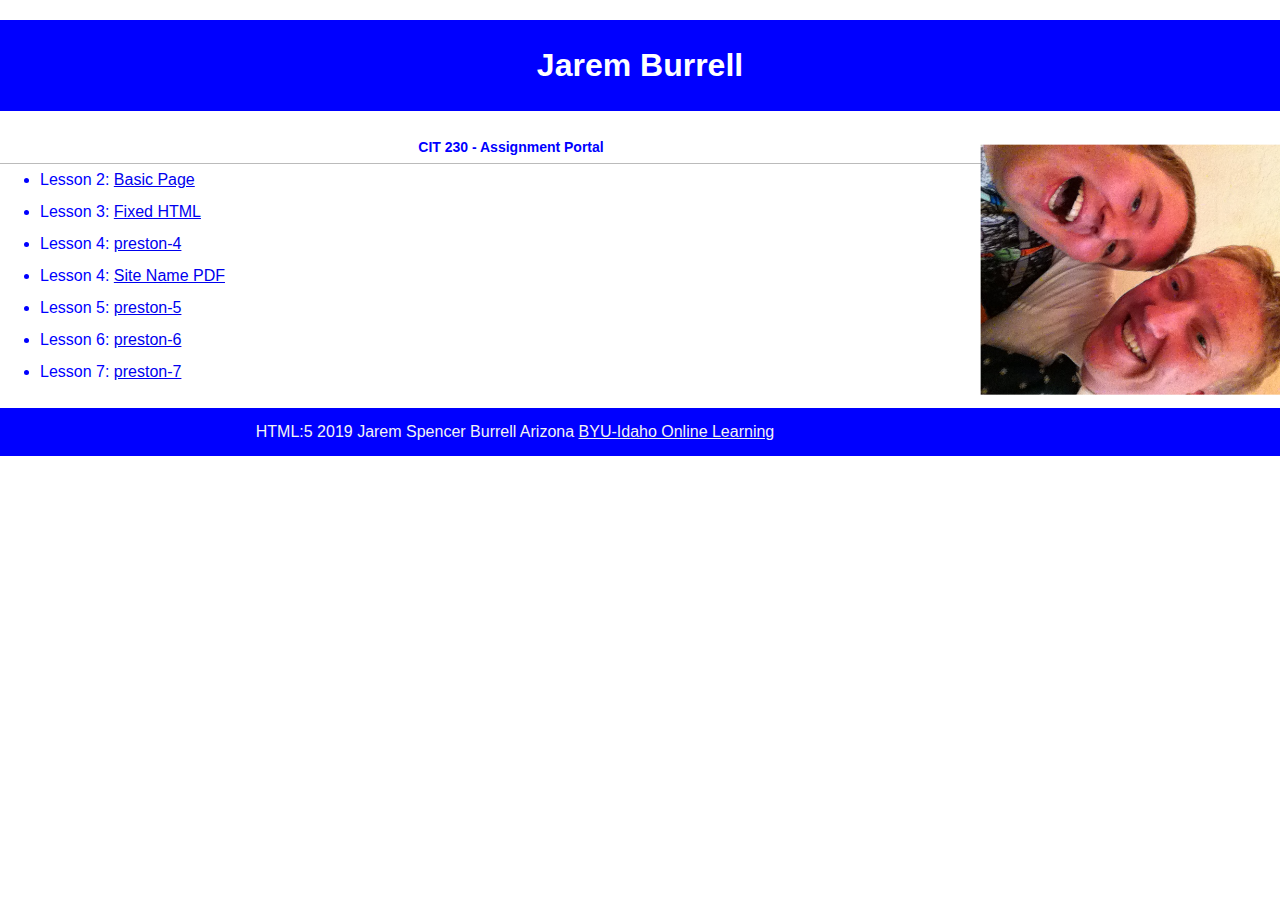
<file: index.html>
<!doctype html>
<html lang="en-us">
 <head>
    <meta charset="utf-8">
    <meta name="viewport" content="width=device-width, initial-scale=1, maximum-scale=1">
    <title>CIT 230 Assignment Portal | Chris B. Taylor | BYU-Idaho</title>
    <meta name="description" content=" Assignment portal page for Chris Student in CIT 230: Web Front-end Development at Brigham Young University-Idaho. ">
    <link rel="stylesheet" href="css/normalize.css">
    <link rel="stylesheet" href="css/main.css">
</head>
 <body>
    <header>  <h1> Jarem Burrell </h1>  <img src="https://jarem1996.github.io/https-github.com-jarem1996-jarem1996.github.io/images/jaremandbenji.JPG"></header>
        
        <h2>CIT 230 - Assignment Portal</h2>
        <ul>
        <li>Lesson 2: <a href="https://jarem1996.github.io/https-github.com-jarem1996-jarem1996.github.io/basicpage.html">Basic Page</a></li>
        <li>Lesson 3: <a href="https://jarem1996.github.io/https-github.com-jarem1996-jarem1996.github.io/fixedhtml.html">Fixed HTML</a></li>
        <li>Lesson 4: <a href="https://jarem1996.github.io/https-github.com-jarem1996-jarem1996.github.io/assignments/preston-4.html">preston-4</a></li>
        <li>Lesson 4: <a href="https://jarem1996.github.io/https-github.com-jarem1996-jarem1996.github.io/Site%20Name.pdf">Site Name PDF</a></li>
        <li>Lesson 5: <a href="https://jarem1996.github.io/https-github.com-jarem1996-jarem1996.github.io/lesson%205/preston-5.html">preston-5</a></li>
        <li>Lesson 6: <a href="https://jarem1996.github.io/https-github.com-jarem1996-jarem1996.github.io/lesson%206/preston-6.html">preston-6</a></li>
        <li>Lesson 7: <a href="https://jarem1996.github.io/https-github.com-jarem1996-jarem1996.github.io/lesson%207/preston-7.html">preston-7</a></li>
        </ul>
        <footer>
                <p>
                    HTML:5 2019 Jarem Spencer Burrell Arizona <a href="http://www.byui.edu/online">BYU-Idaho Online Learning</a>
                </p>
            </footer>
 </body>
</html>
</file>
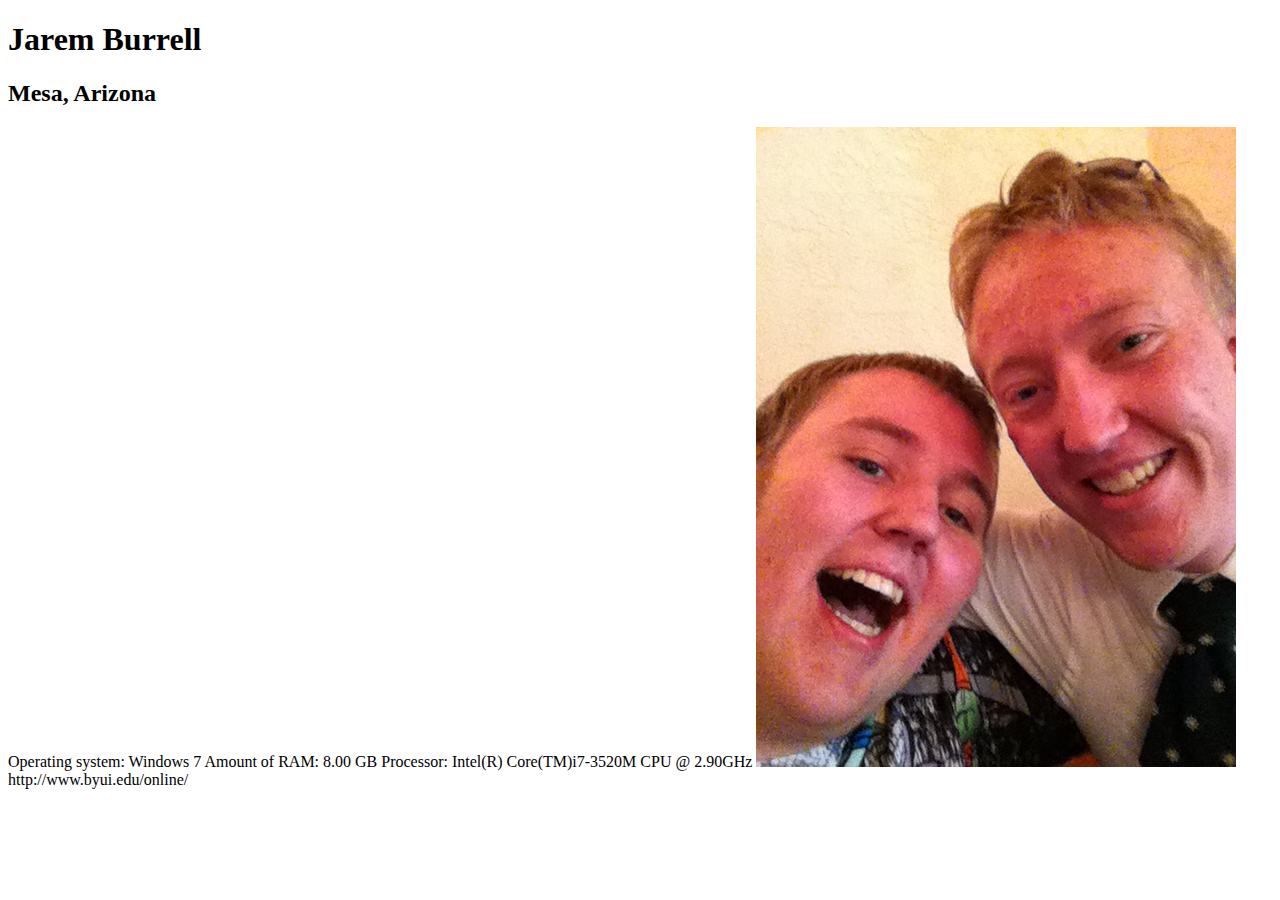
<file: basicpage.html>
<!DOCTYPE html>
<html lang="en-us">
<head>
<meta charset="utf-8">
<title>Basic Info</title>
</head>
<body>
<h1>Jarem Burrell</h1>
<h2>Mesa, Arizona</h2>
<p>
Operating system: Windows 7
Amount of RAM: 8.00 GB
Processor: Intel(R) Core(TM)i7-3520M CPU @ 2.90GHz
<img src="images/jaremandbenji.JPG">
http://www.byui.edu/online/
</body>
</html>
</file>
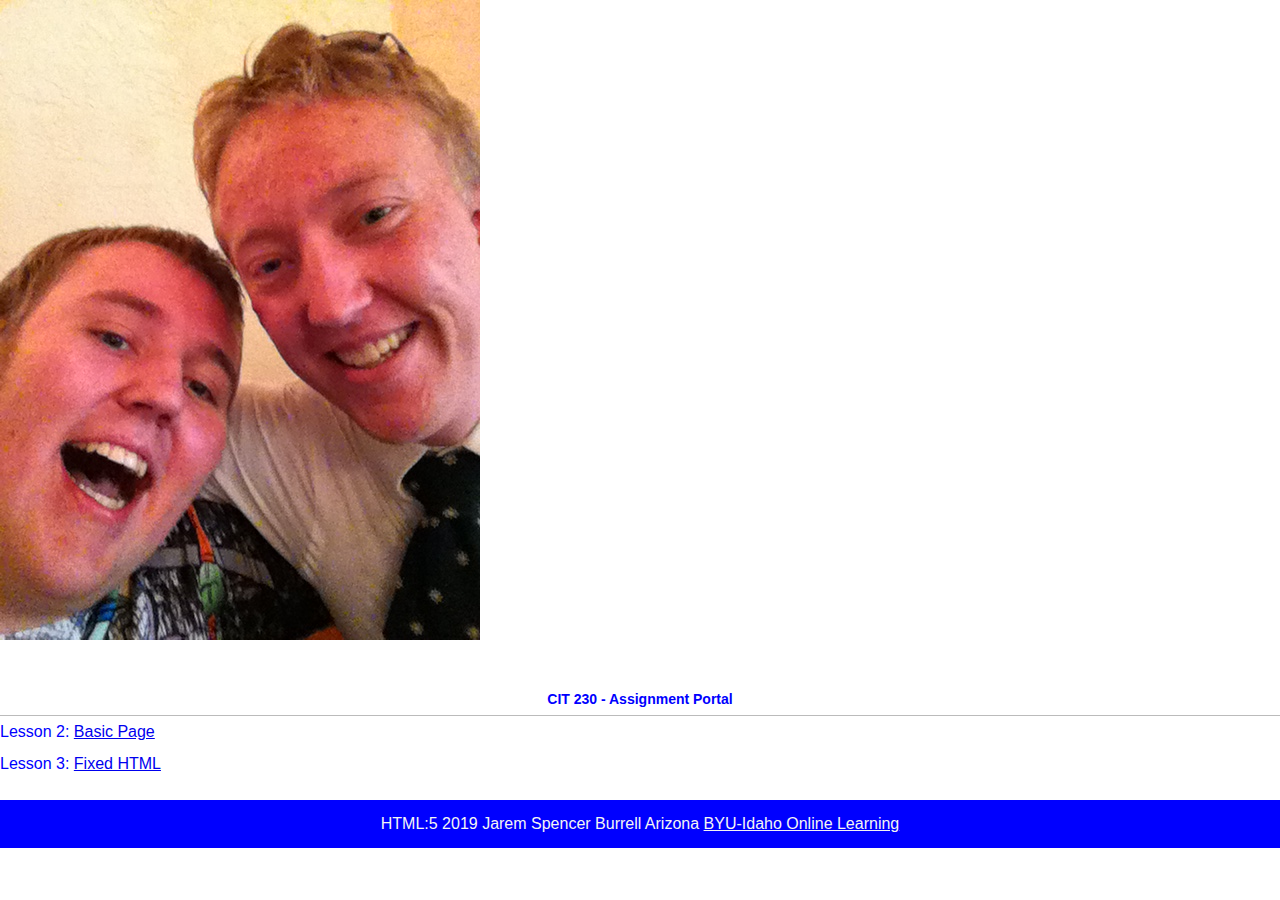
<file: index2.html>
<!doctype html>
<html lang="en-us">
 <head>
    <meta charset="utf-8">
    <meta name="viewport" content="width=device-width, initial-scale=1, maximum-scale=1">
    <title>CIT 230 Assignment Portal | Chris B. Taylor | BYU-Idaho</title>
    <meta name="description" content=" Assignment portal page for Chris Student in CIT 230: Web Front-end Development at Brigham Young University-Idaho. ">
    <link rel="stylesheet" href="css/main.css">
</head>
 <body>
        <img src="https://jarem1996.github.io/https-github.com-jarem1996-jarem1996.github.io/images/jaremandbenji.JPG">
        <h1> Jarem Burrell </h1>
        <h2>CIT 230 - Assignment Portal</h2>
        <li>Lesson 2: <a href="https://jarem1996.github.io/https-github.com-jarem1996-jarem1996.github.io/basicpage.html">Basic Page</a></li>
        <li>Lesson 3: <a href="https://jarem1996.github.io/https-github.com-jarem1996-jarem1996.github.io/fixedhtml.html">Fixed HTML</a></li>
            <footer>
                <p>
                    HTML:5 2019 Jarem Spencer Burrell Arizona <a href="http://www.byui.edu/online">BYU-Idaho Online Learning</a>
                </p>
            </footer>
 </body>
</html>
</file>
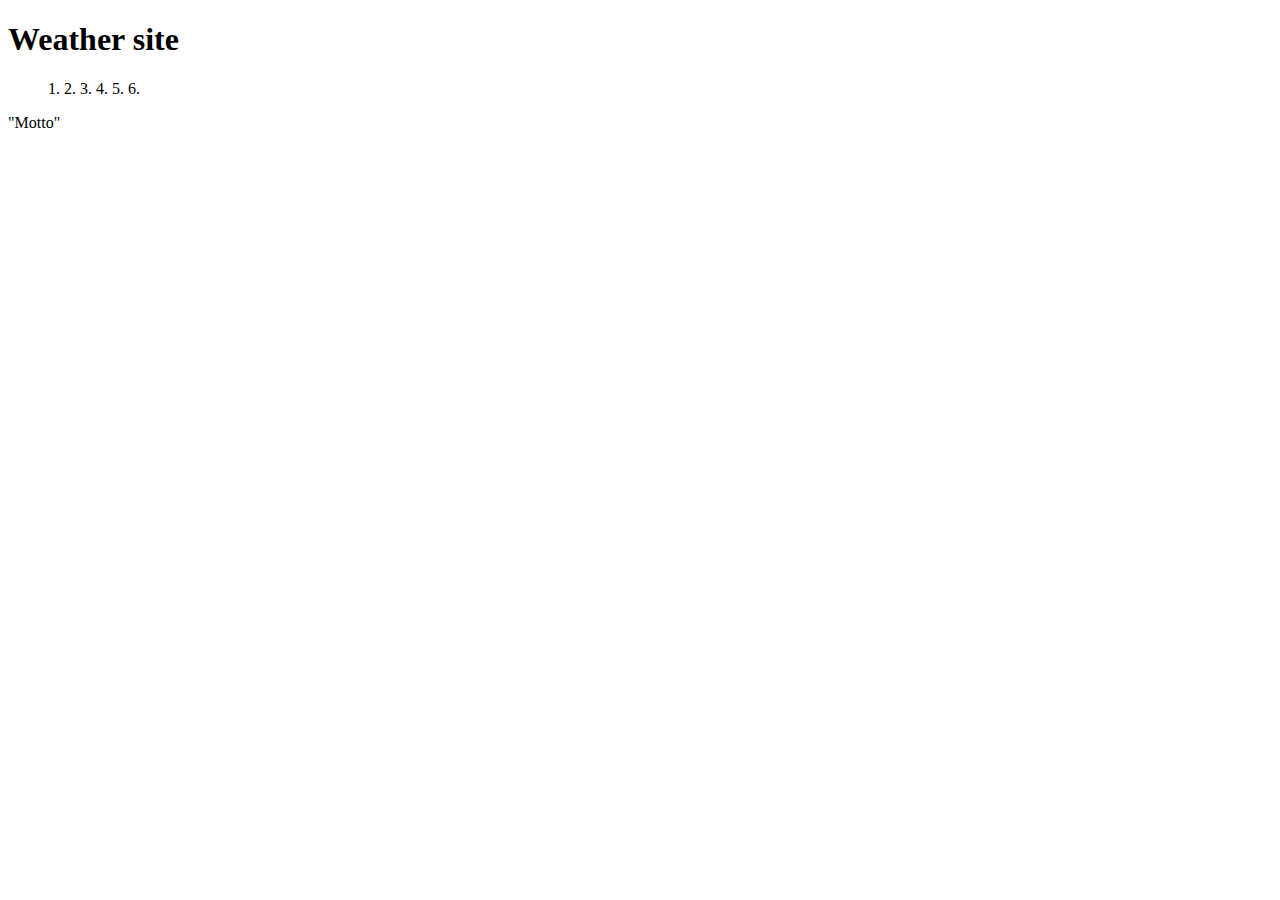
<file: assignments/preston-4.html>
<!doctype html>
<html lang="en-us">
 <head>
    <meta charset="utf-8">
    </head>
           
    
    <body>
<h1> Weather site</h1>
        <ul>
    1.
    2.
    3.
    4.
    5.
    6.
   </ul>    
                    <div>"Motto"</div>
    </body>
    </html>
</file>
<file: css/main.css>
/* CIT 230 - Assignment Portal CSS Template */
/* You may use #HEX or color names */

/* * is a wildcard referring to all elements. */
* { margin: 0; box-sizing: border-box; } 

body { 
    font-size: 16px; 
    line-height: 32px;
    font-family:  Ubuntu, sans-serif ;
    color:  blue;
}

h1 {
    font-size: 32px;
    text-align: center;
    color: white ;
}

h2 {
    font-size: 14px;
    text-align: center;
    border-bottom: 1px solid #bbb;
}

header, main, footer {
    margin: 1.25rem auto;
    padding: .5rem;
    max-width: 7 px;
}

header, footer, footer a {
    text-align: center;
    background-color: blue;
    color: whitesmoke;
}

header img {
    width: 250px;
    height: auto;
    transform: rotate(90deg);
    float: right;
}

footer {
    font-size: 12 px;
}
</file>
